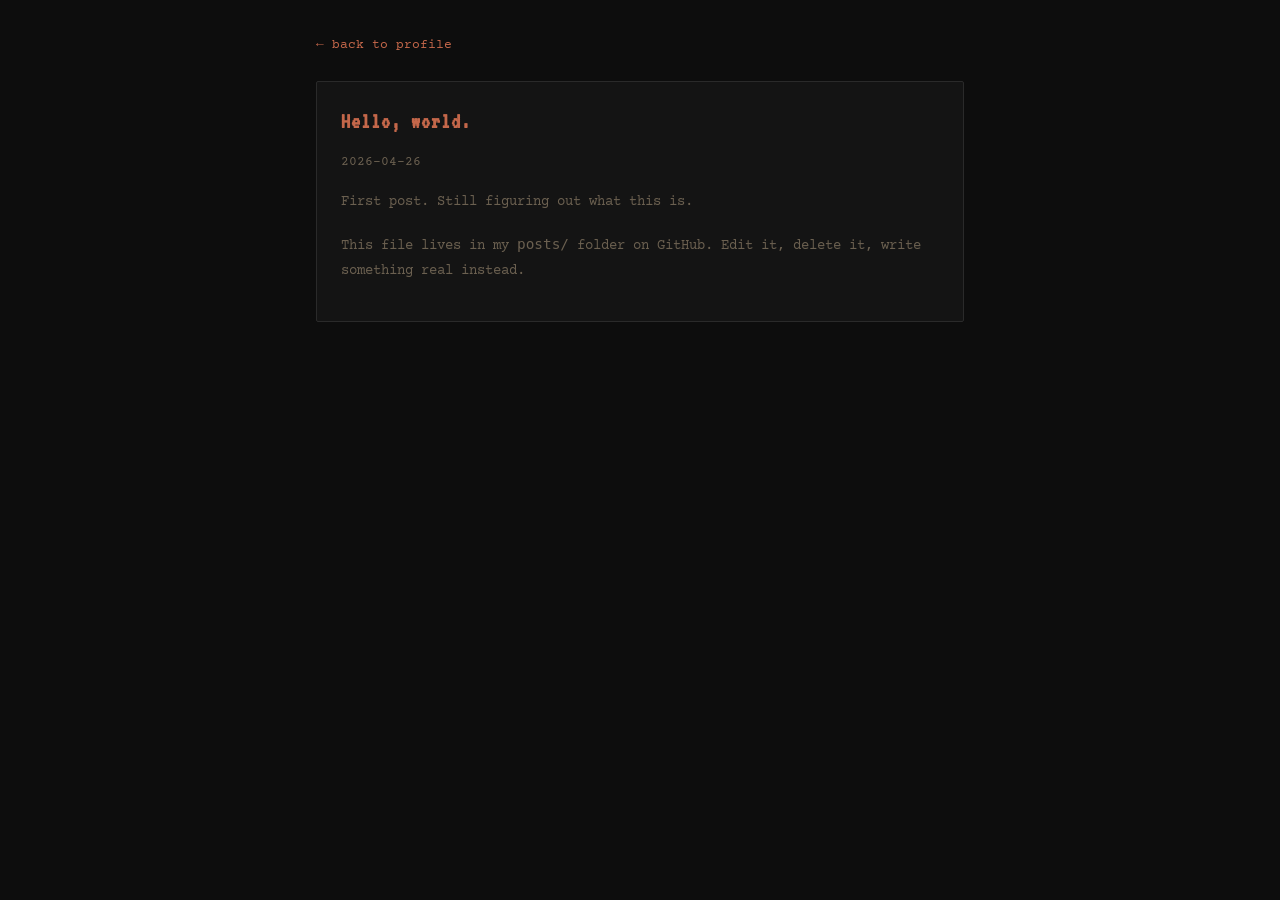
<file: posts/hello-world.html>
<!DOCTYPE html>
<html lang="en">
<head>
  <meta charset="UTF-8">
  <title>Hello, world. — social.git</title>
  <link rel="stylesheet" href="../style.css">
  <style>
    body { padding: 2rem 1rem; }
    .post-body { line-height: 1.8; font-size: 0.9rem; }
    .post-body p { margin-bottom: 1rem; color: var(--muted); }
    .back { display: inline-block; margin-bottom: 1.5rem; font-size: 0.8rem; color: var(--accent); }
  </style>
</head>
<body>
  <a href="../index.html" class="back">← back to profile</a>
  <div class="card">
    <h1 class="section-title">Hello, world.</h1>
    <div class="post-date" style="color:var(--muted);font-size:0.8rem;margin-bottom:1rem">2026-04-26</div>
    <div class="post-body">
      <p>
        First post. Still figuring out what this is.
      </p>
      <p>
        This file lives in my <code>posts/</code> folder on GitHub.
        Edit it, delete it, write something real instead.
      </p>
    </div>
  </div>
</body>
</html>
</file>
<file: style.css>
@import url('https://fonts.googleapis.com/css2?family=VT323&family=Courier+Prime:ital,wght@0,400;0,700;1,400&display=swap');

:root {
  --bg: #0d0d0d;
  --surface: #141414;
  --border: #2a2a2a;
  --text: #d4c9b0;
  --muted: #6b6050;
  --accent: #c4674a;
  --accent2: #4a8bc4;
  --green: #4ac47a;
  --tag-bg: #1e1e1e;
}

* { box-sizing: border-box; margin: 0; padding: 0; }

body {
  background: var(--bg);
  color: var(--text);
  font-family: 'Courier Prime', 'Courier New', monospace;
  font-size: 15px;
  line-height: 1.7;
  max-width: 680px;
  margin: 0 auto;
  padding: 0 1rem 4rem;
}

/* ── Terminal header ── */

.header {
  background: var(--surface);
  border: 1px solid var(--border);
  border-top: none;
  border-radius: 0 0 6px 6px;
  margin-bottom: 2rem;
  overflow: hidden;
}

.terminal-bar {
  background: #2a2a2a;
  padding: 0.4rem 0.75rem;
  display: flex;
  align-items: center;
  gap: 0.4rem;
}

.dot {
  width: 11px;
  height: 11px;
  border-radius: 50%;
  display: inline-block;
}
.dot.red    { background: #c4674a; }
.dot.yellow { background: #c4a44a; }
.dot.green  { background: #4ac47a; }

.terminal-title {
  flex: 1;
  text-align: center;
  font-size: 0.75rem;
  color: var(--muted);
  font-family: 'Courier Prime', monospace;
}

.prompt {
  padding: 0.6rem 1rem;
  font-size: 0.9rem;
}

.ps1  { color: var(--green); }
.cmd  { color: var(--text); }

.cursor {
  color: var(--accent);
  animation: blink 1s step-end infinite;
}
@keyframes blink { 50% { opacity: 0; } }

/* ── Cards ── */

.card {
  background: var(--surface);
  border: 1px solid var(--border);
  padding: 1.25rem 1.5rem;
  margin-bottom: 1.25rem;
  border-radius: 2px;
}

/* ── Identity ── */

.identity {
  display: flex;
  gap: 1.5rem;
  align-items: flex-start;
}

.avatar {
  width: 100px;
  height: 100px;
  border: 2px solid var(--border);
  border-radius: 2px;
  flex-shrink: 0;
  image-rendering: pixelated;
  object-fit: cover;
}

.identity-info { flex: 1; }

.name {
  font-family: 'VT323', monospace;
  font-size: 2.2rem;
  color: var(--text);
  letter-spacing: 1px;
  line-height: 1;
  margin-bottom: 0.1rem;
}

.handle {
  font-size: 0.8rem;
  color: var(--accent);
  margin-bottom: 0.6rem;
}

.bio {
  font-size: 0.88rem;
  color: var(--muted);
  margin-bottom: 0.75rem;
  line-height: 1.6;
}

.tags {
  display: flex;
  flex-wrap: wrap;
  gap: 0.4rem;
}

.tag {
  background: var(--tag-bg);
  border: 1px solid var(--border);
  color: var(--accent2);
  font-size: 0.72rem;
  padding: 0.15rem 0.5rem;
  letter-spacing: 0.5px;
  text-transform: lowercase;
}

/* ── Section titles ── */

.section-title {
  font-family: 'VT323', monospace;
  font-size: 1.4rem;
  color: var(--accent);
  letter-spacing: 1px;
  margin-bottom: 0.75rem;
}

.section-text {
  font-size: 0.88rem;
  color: var(--muted);
  margin-bottom: 0.75rem;
}

/* ── Lists ── */

.list {
  list-style: none;
  font-size: 0.88rem;
}
.list li {
  padding: 0.2rem 0;
  border-bottom: 1px dashed var(--border);
}
.list li:last-child { border-bottom: none; }
.list li::before {
  content: '→ ';
  color: var(--accent);
}

/* ── Links ── */

.link-list {
  list-style: none;
}
.link-list li {
  display: flex;
  gap: 1rem;
  padding: 0.3rem 0;
  font-size: 0.88rem;
  border-bottom: 1px dashed var(--border);
}
.link-list li:last-child { border-bottom: none; }

.link-label {
  color: var(--accent);
  min-width: 60px;
  flex-shrink: 0;
}

a {
  color: var(--accent2);
  text-decoration: none;
}
a:hover {
  text-decoration: underline;
  color: var(--text);
}

/* ── Posts ── */

.post-item {
  border-bottom: 1px dashed var(--border);
  padding: 0.6rem 0;
  font-size: 0.88rem;
}
.post-item:last-child { border-bottom: none; }

.post-title {
  color: var(--text);
  font-weight: 700;
}
.post-date {
  font-size: 0.75rem;
  color: var(--muted);
}
.post-preview {
  color: var(--muted);
  font-size: 0.82rem;
  margin-top: 0.2rem;
  white-space: nowrap;
  overflow: hidden;
  text-overflow: ellipsis;
}

.empty {
  color: var(--muted);
  font-size: 0.82rem;
  font-style: italic;
}

/* ── Footer ── */

.footer {
  margin-top: 3rem;
  padding-top: 1rem;
  border-top: 1px dashed var(--border);
  font-size: 0.75rem;
  color: var(--muted);
  text-align: center;
}
.footer-sep { margin: 0 0.5rem; }

/* ── Responsive ── */
@media (max-width: 500px) {
  .identity { flex-direction: column; }
  .avatar { width: 72px; height: 72px; }
  .name { font-size: 1.8rem; }
}
</file>
